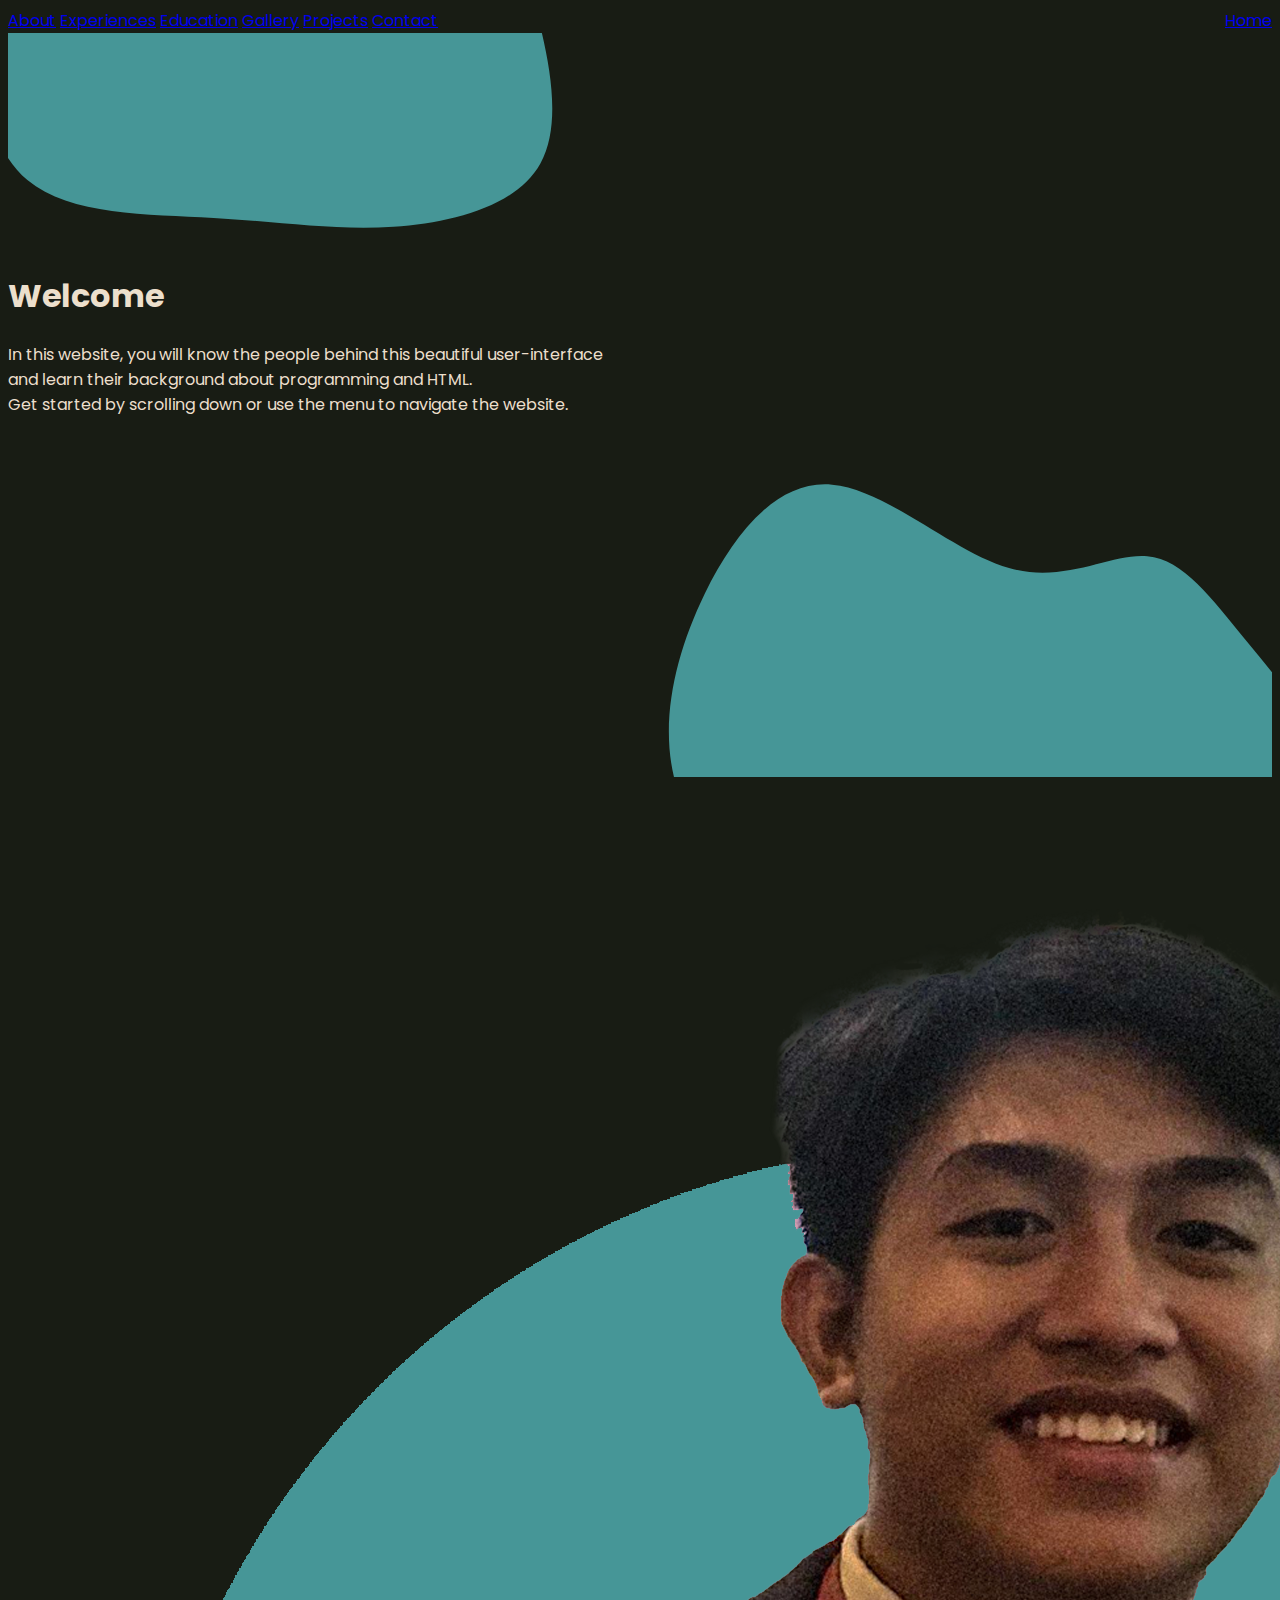
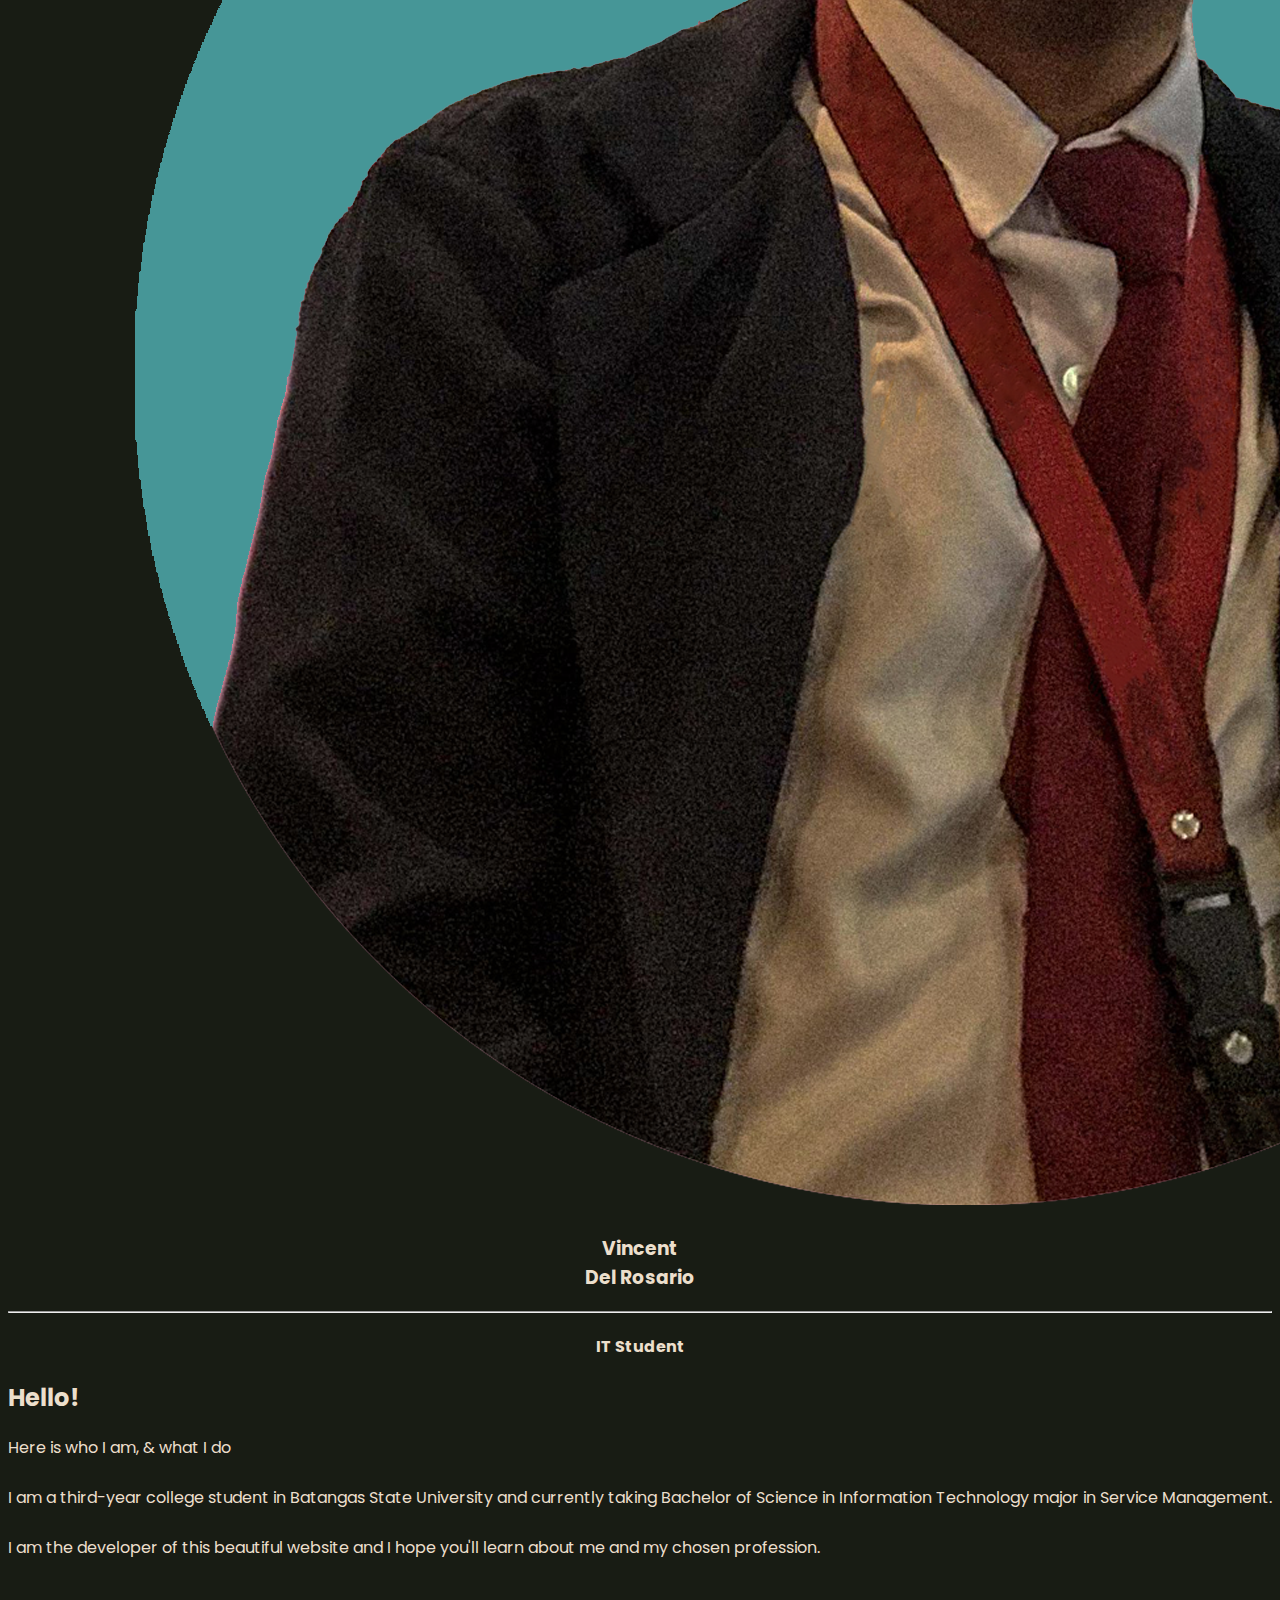
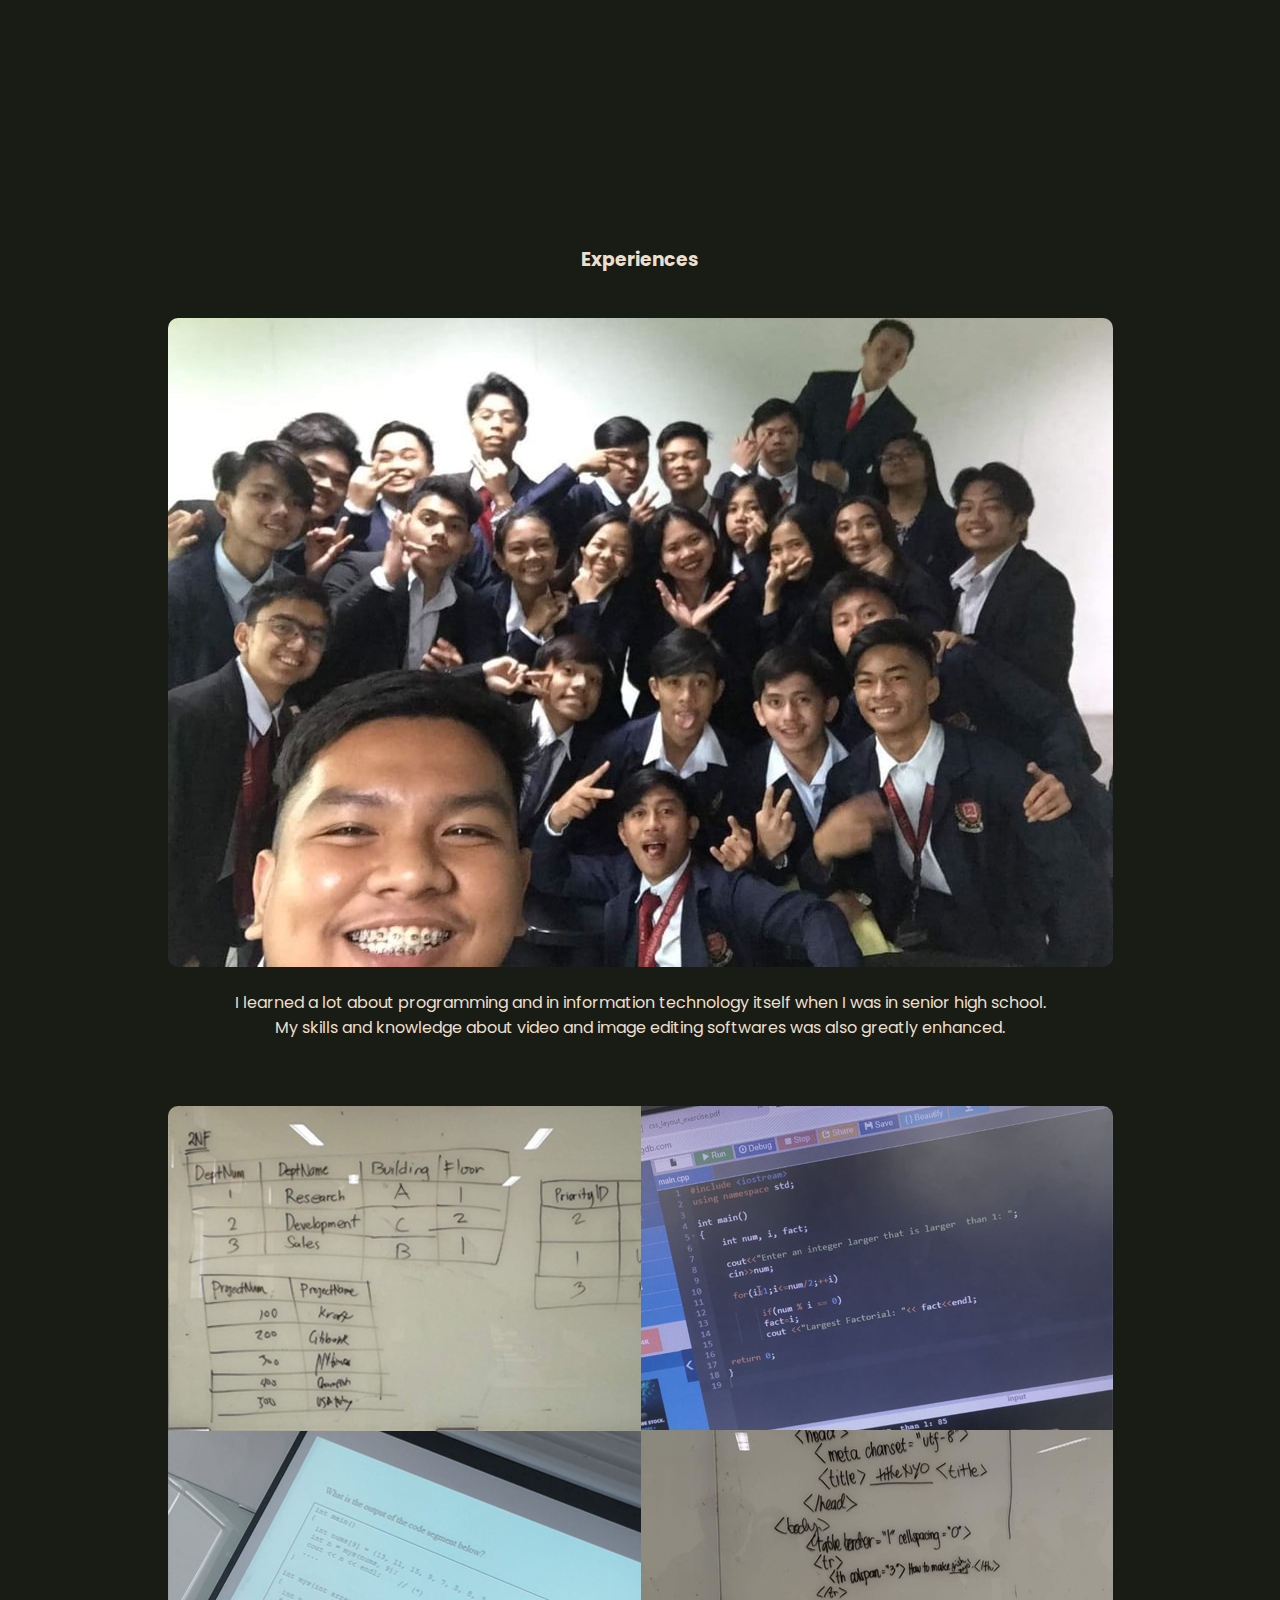
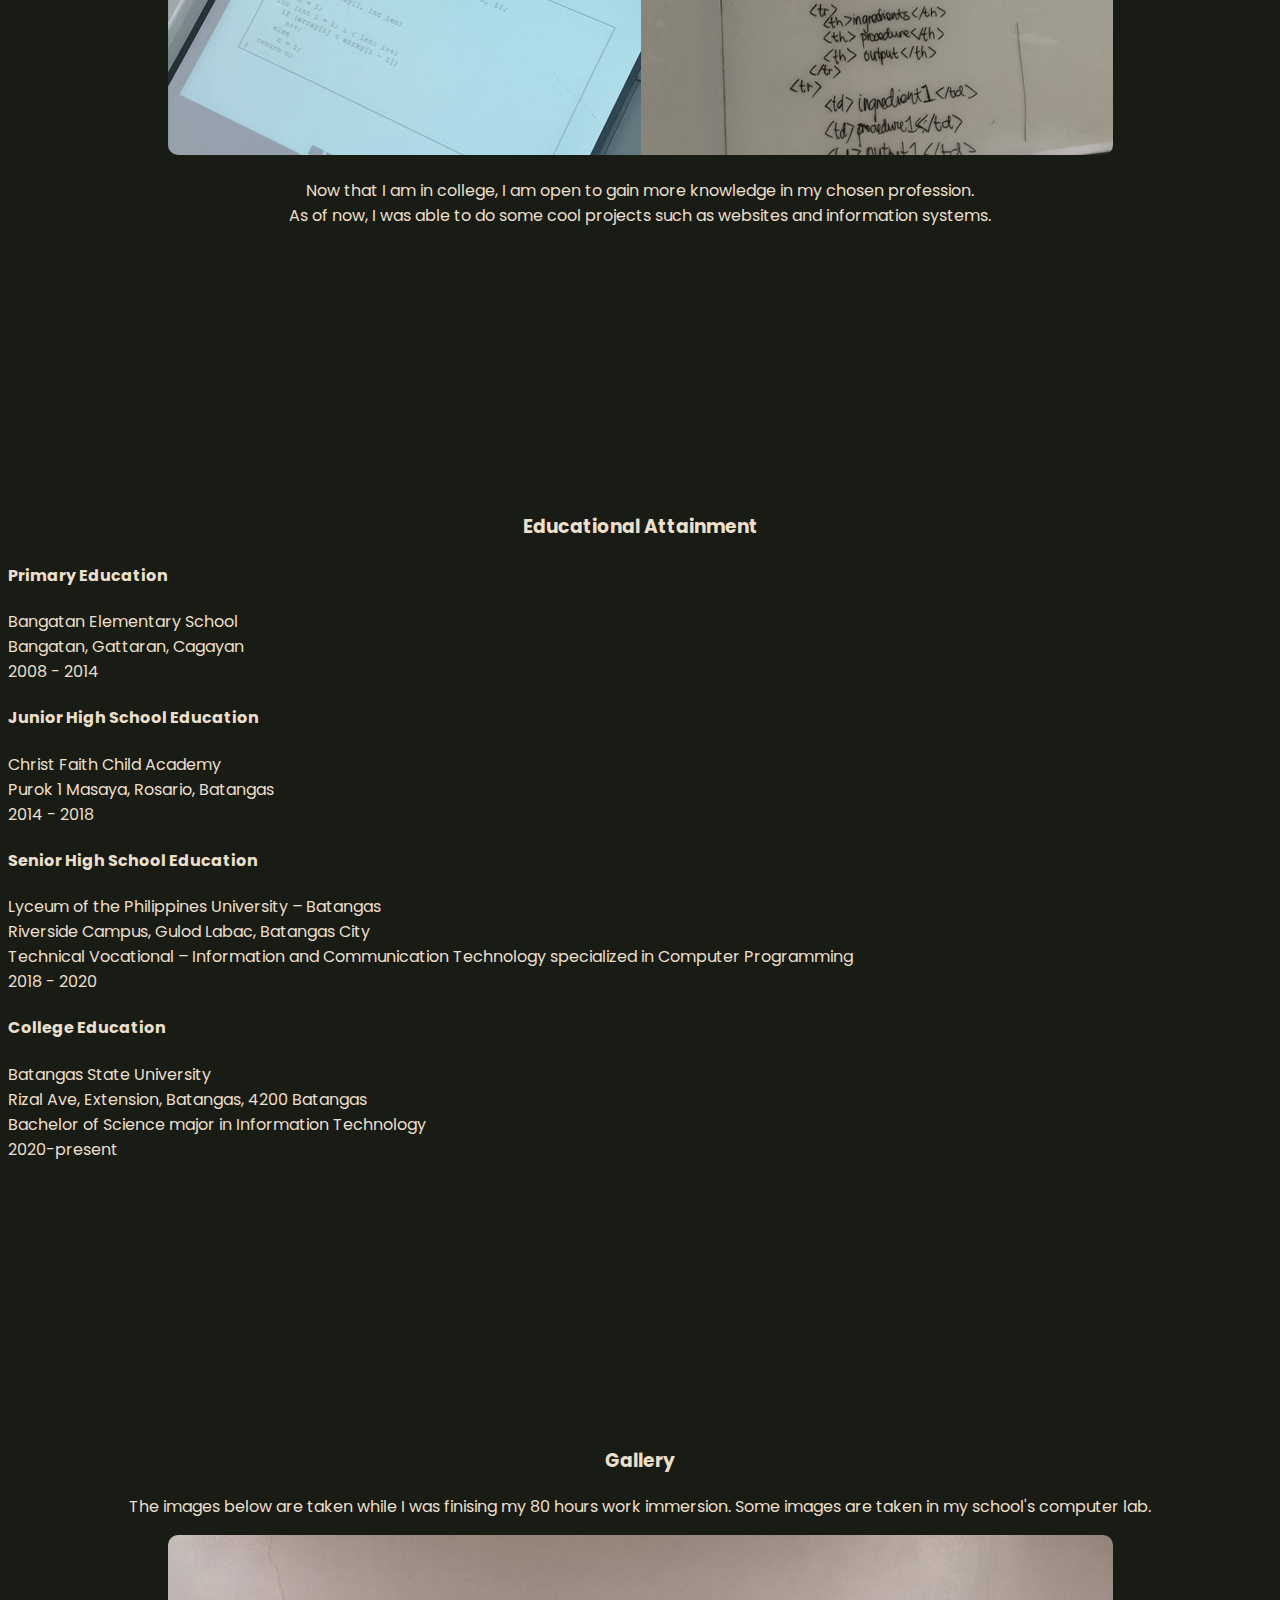
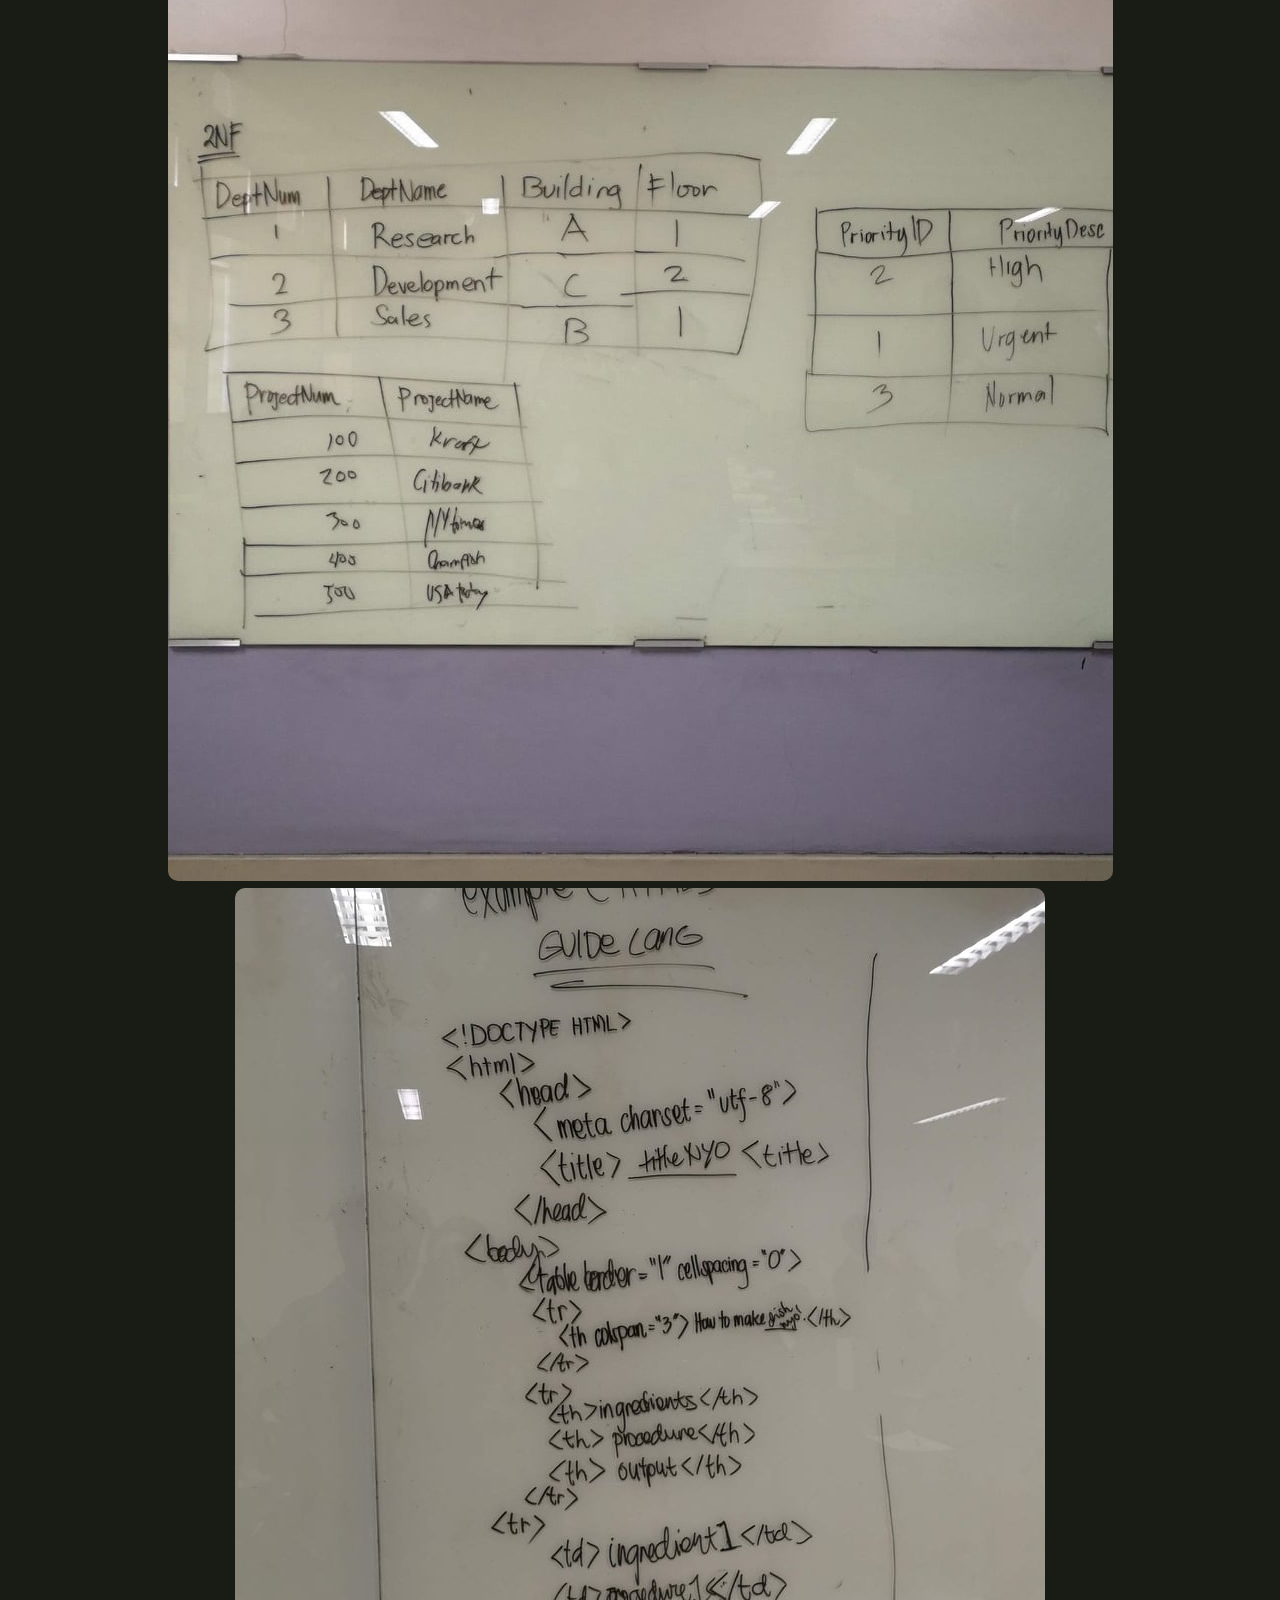
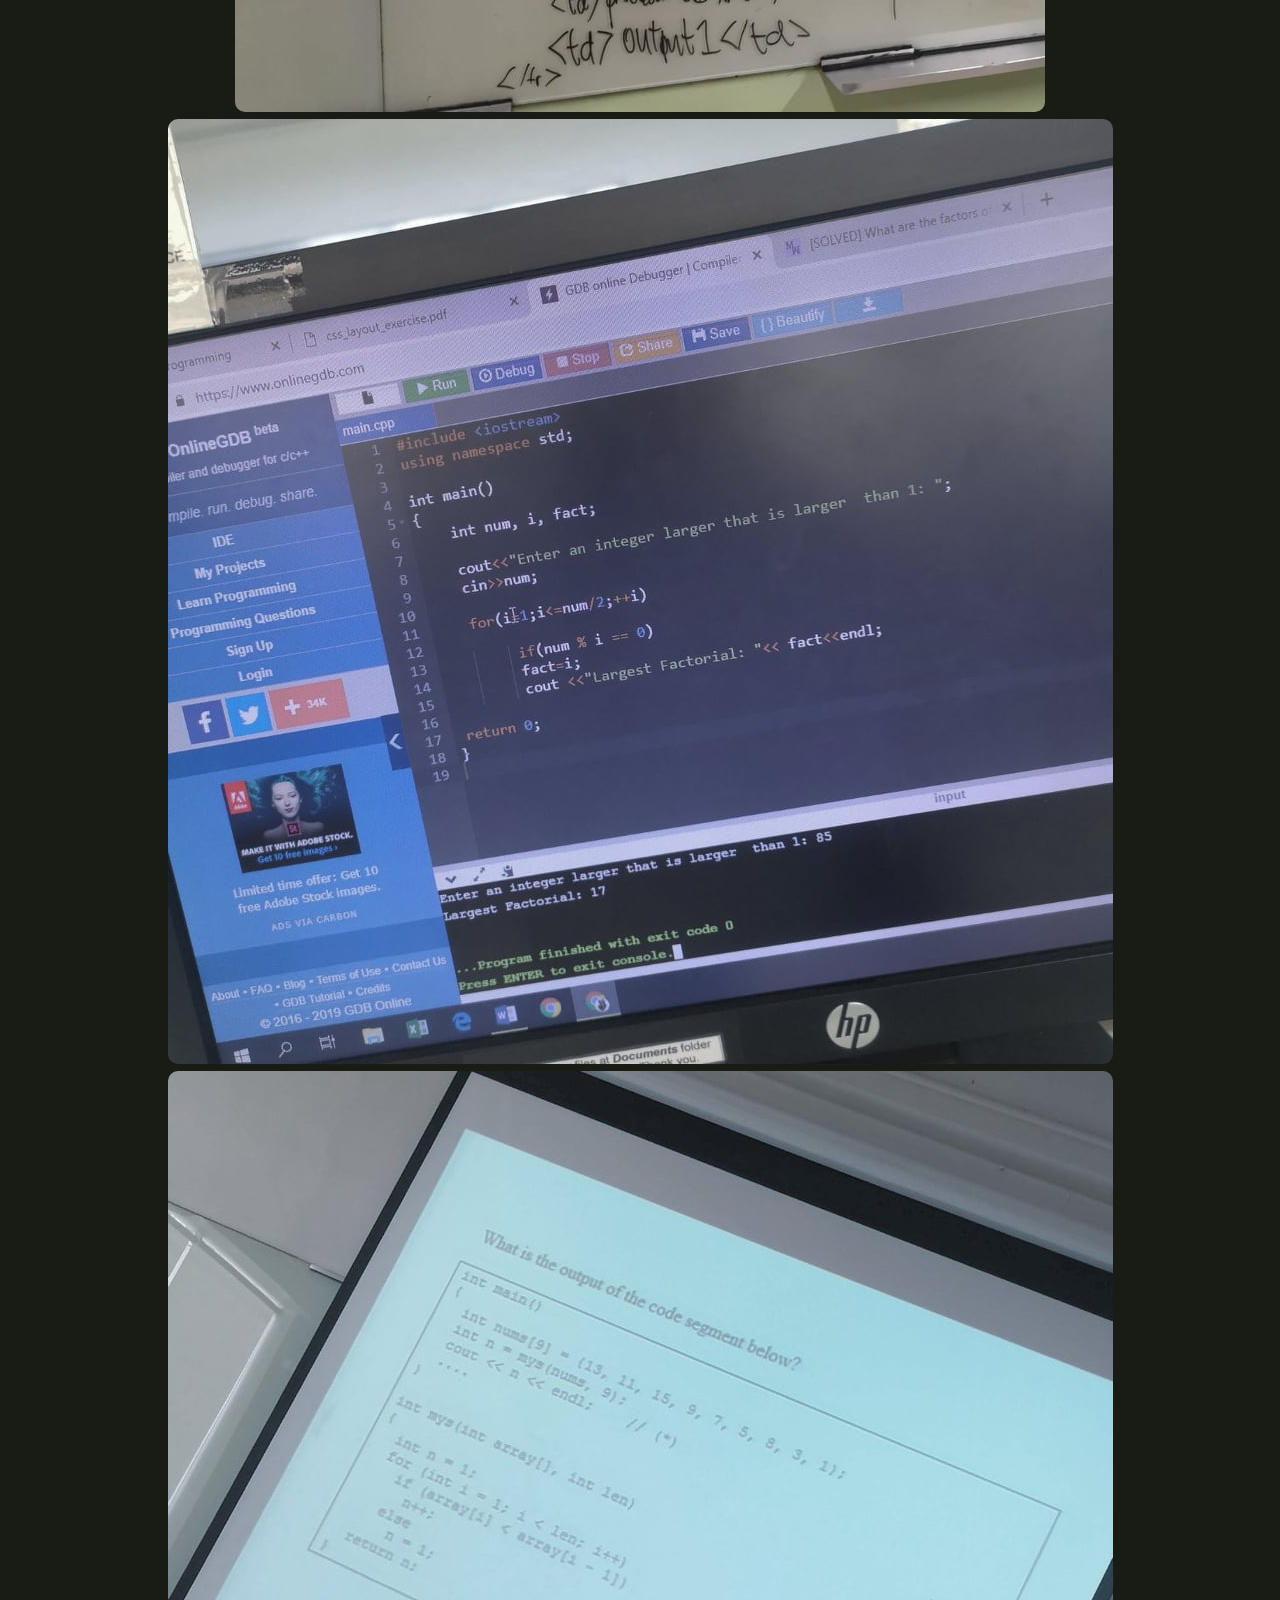
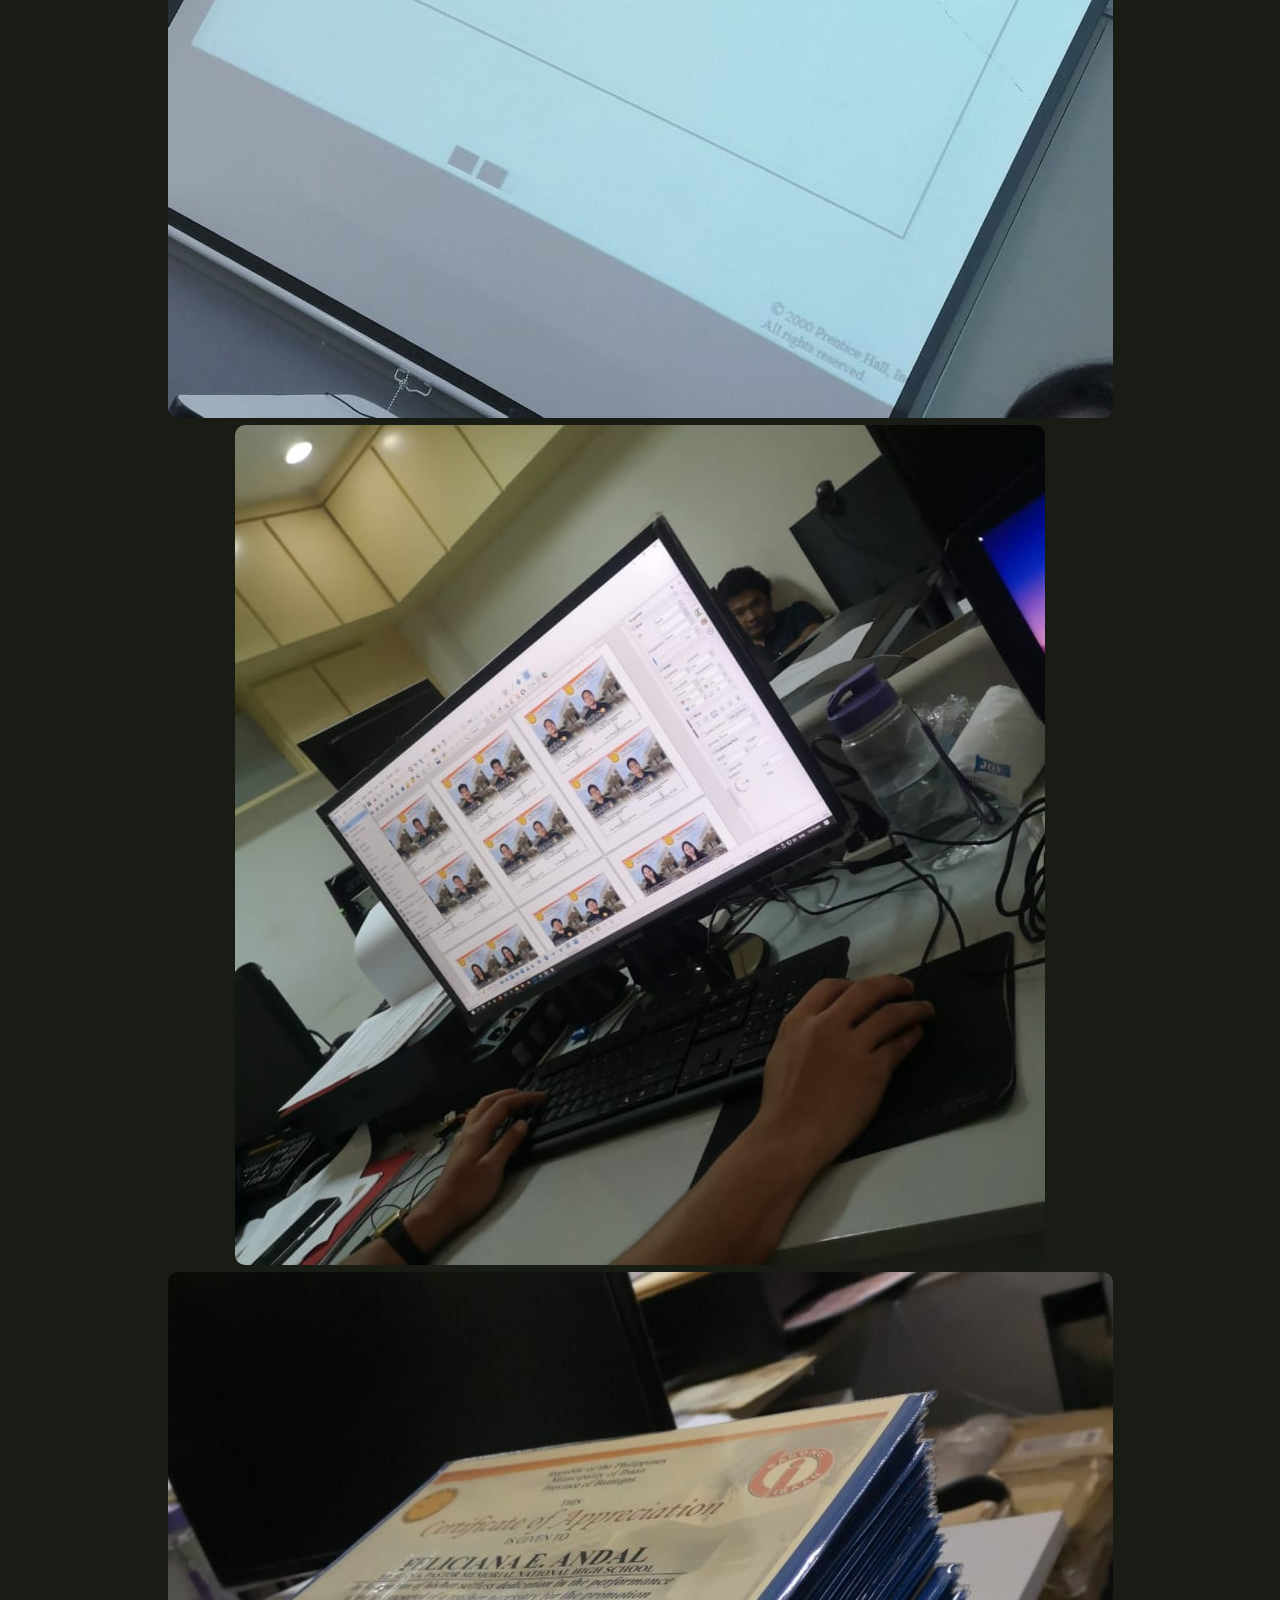
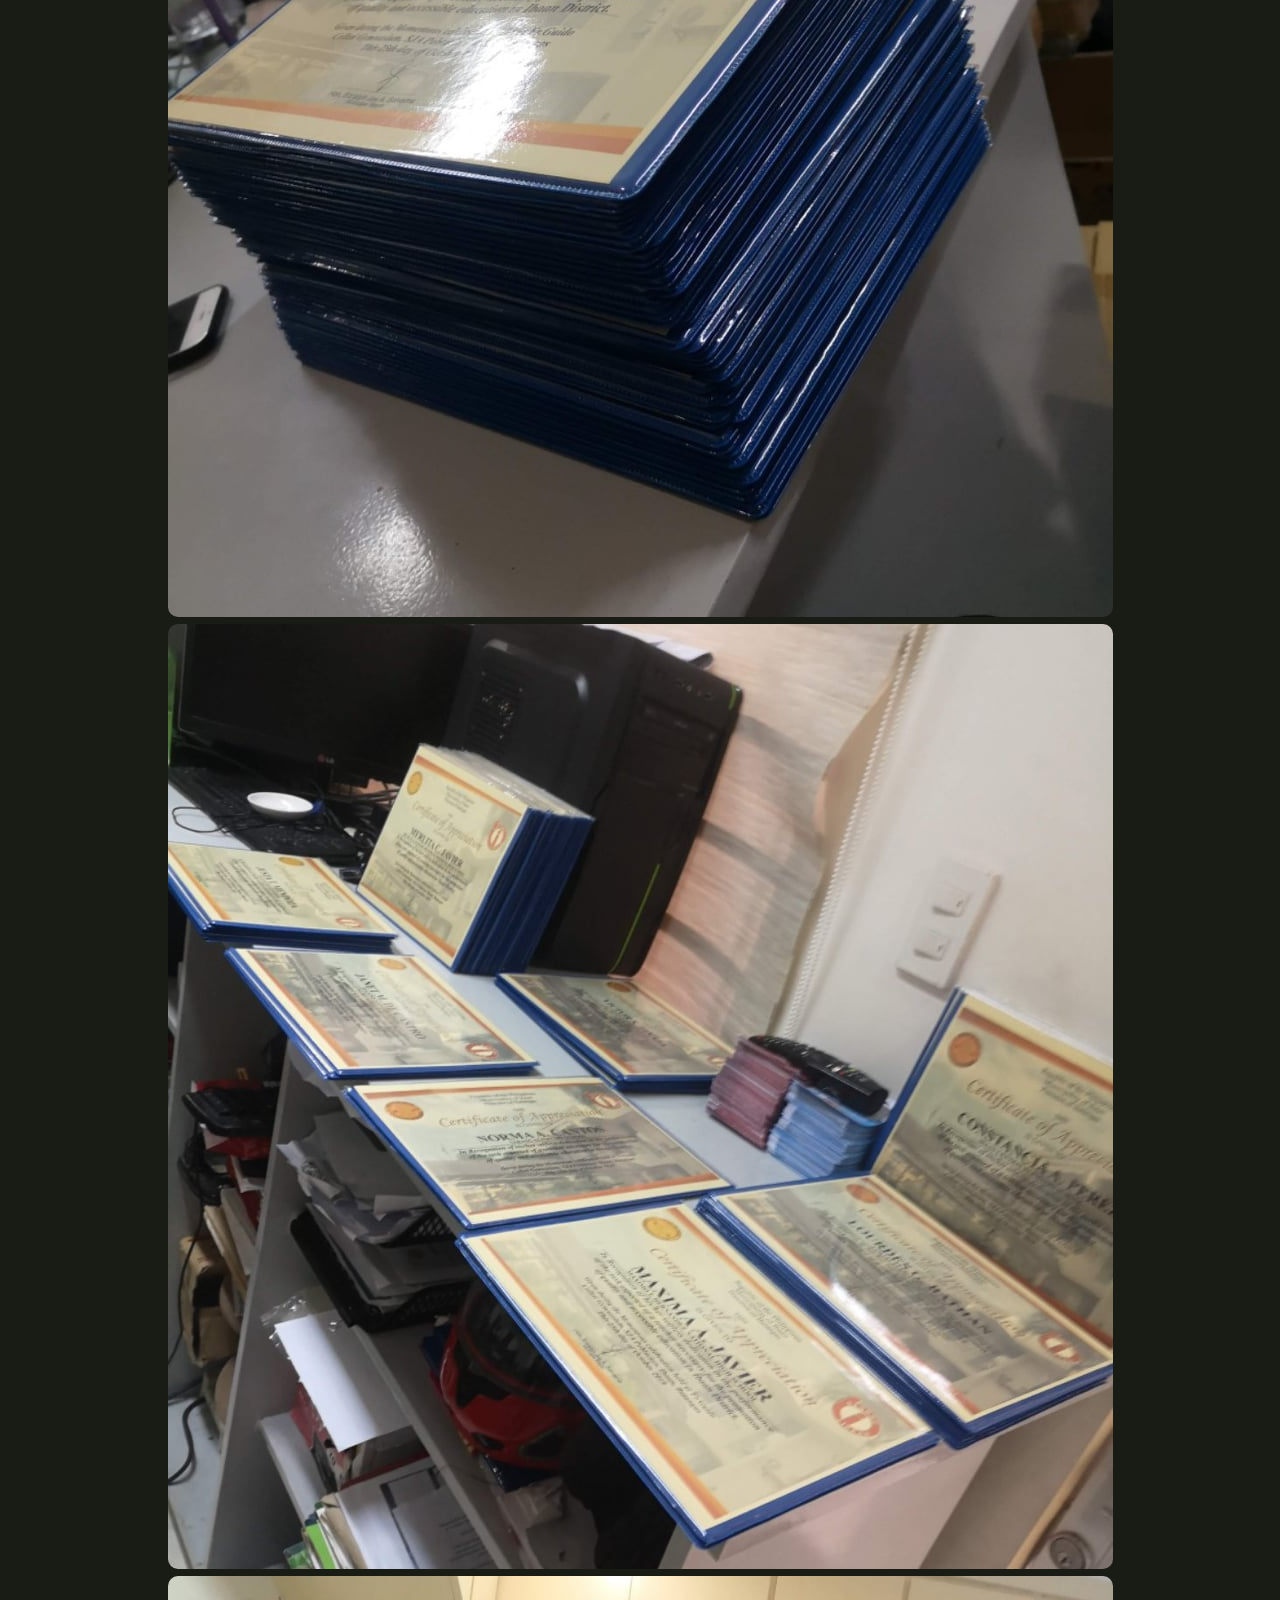
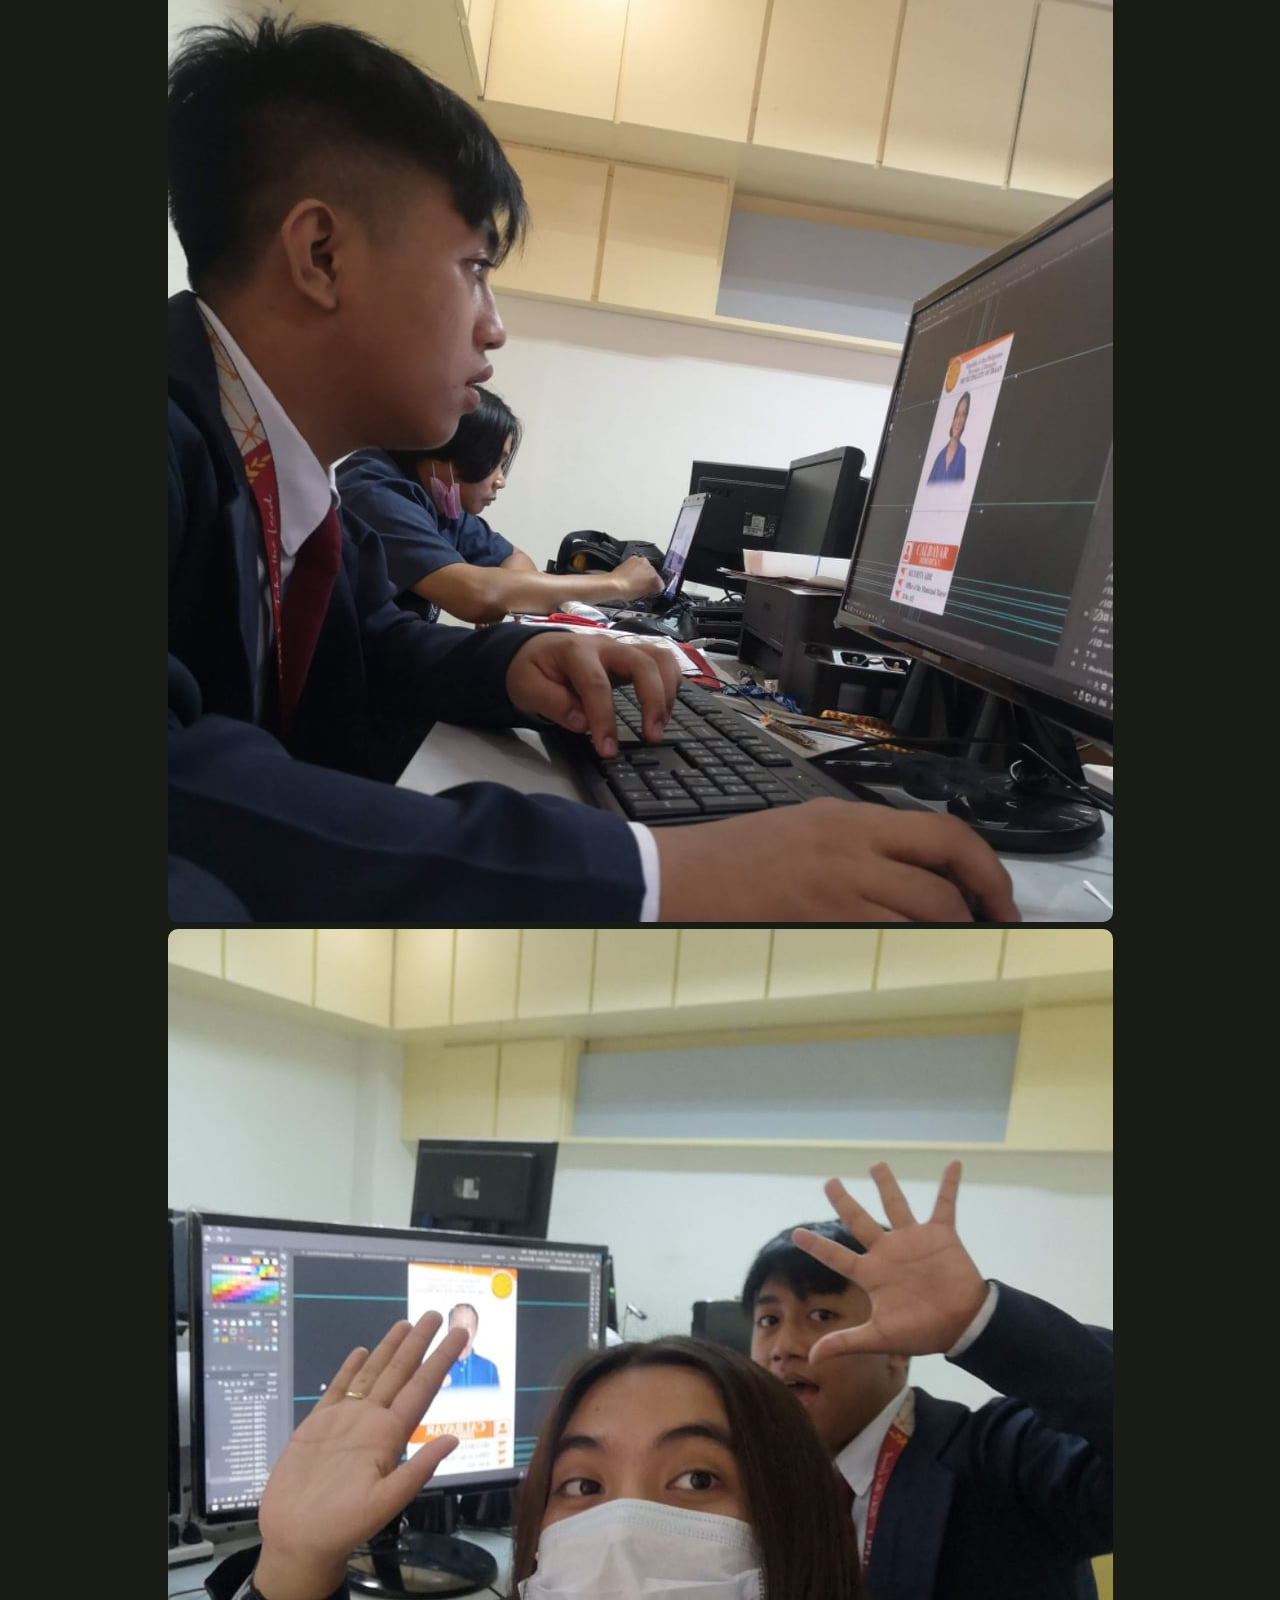
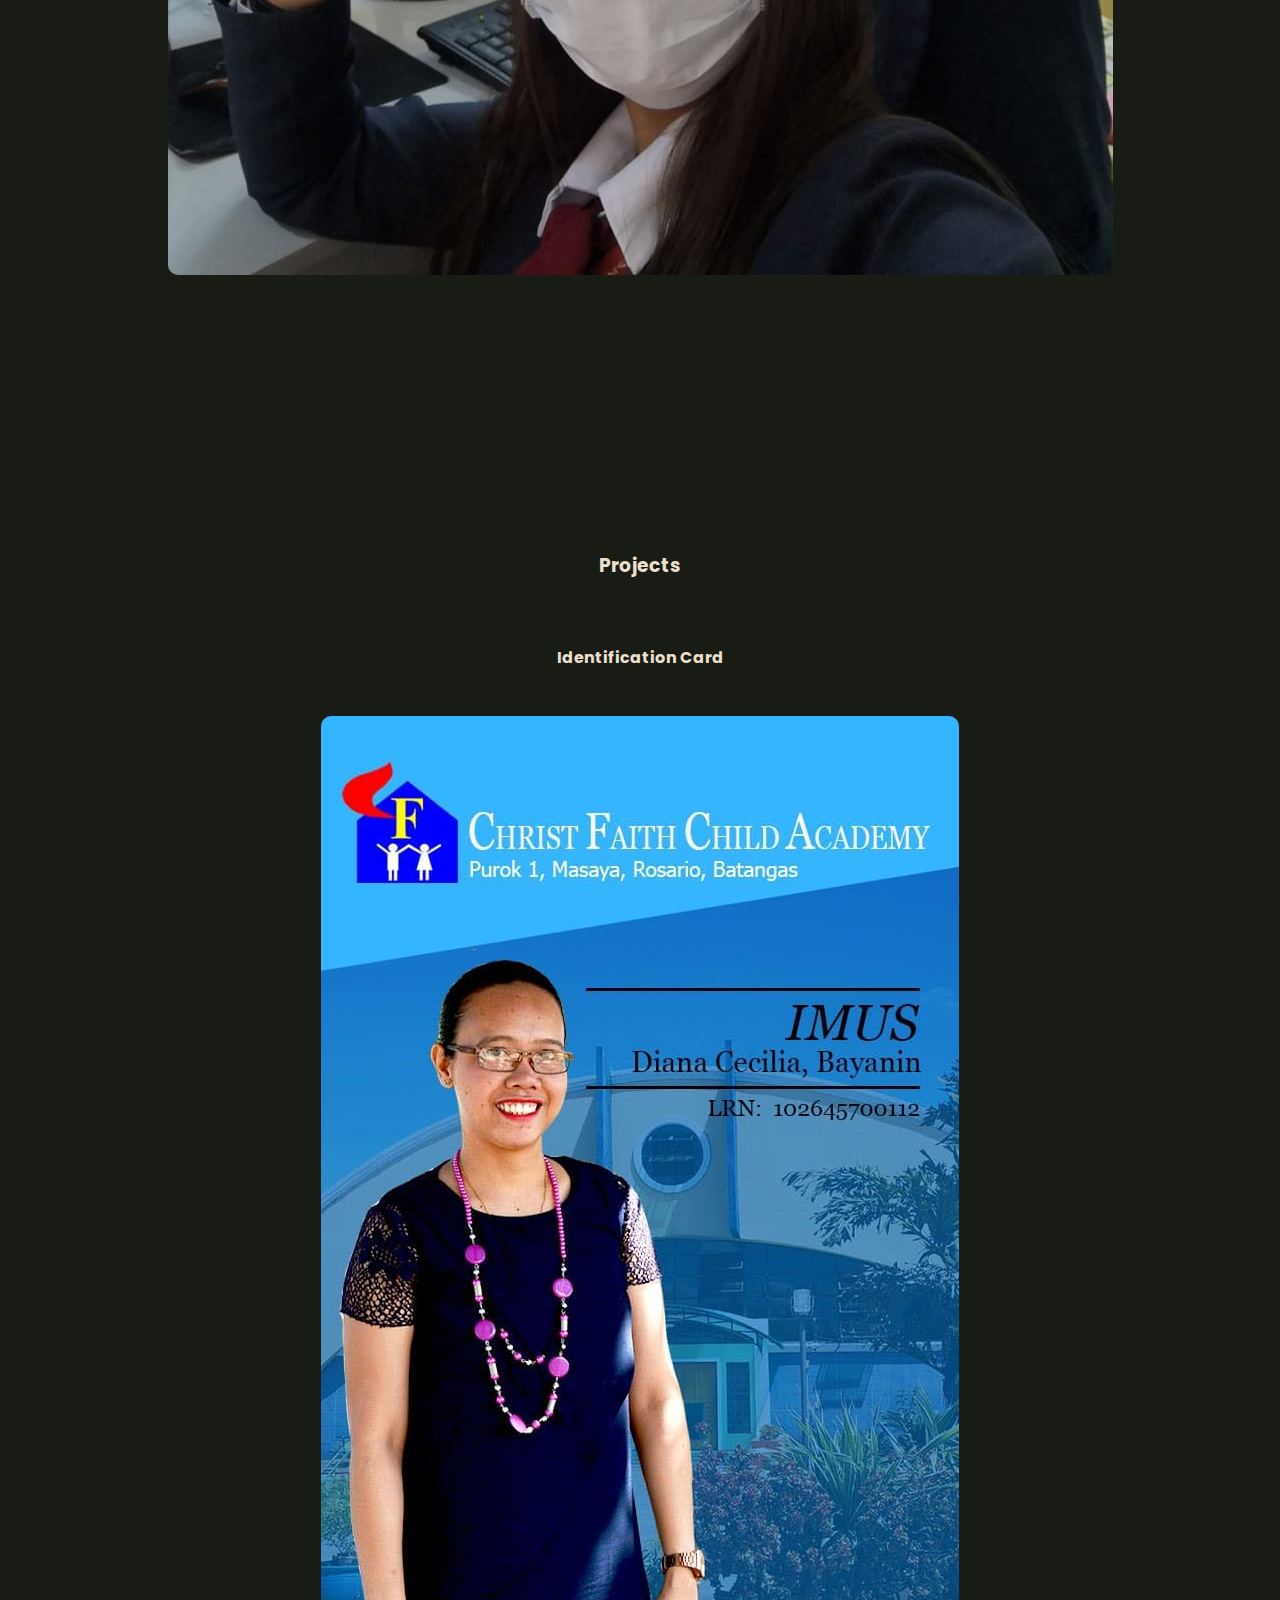
<file: PersonalWebsite.html>
<!DOCTYPE html>
<html>

<head>
	<meta name="viewport" content="width=device-width, initial-scale=1.0">
	<link rel="stylesheet" href="personalwebsite.css">
	<link rel="icon" href="VSDR LOGO.png" type="image/png">
	<title>Vincent Del Rosario</title>
</head>

<body id="welcome">

	<div id="navbar">
		<a href="#aboutPage">About</a>
		<a href="#experiencePage">Experiences</a>
		<a href="#educationPage">Education</a>
		<a href="#galleryPage">Gallery</a>
		<a href="#projectPage">Projects</a>
		<a href="#contactPage">Contact</a>
		<a style="float:right" class="active" href="PersonalWebsite.html">Home</a>
	</div>



	<div>
		<svg viewBox="30 120 300 50" xmlns="http://www.w3.org/2000/svg">
			<path fill="#469697"
				d="M25.8,-46.3C33.3,-35.3,39.2,-27.9,43.6,-19.5C48,-11.1,51,-1.7,54.5,11.3C58,24.2,62,40.7,56.4,50.9C50.8,61.1,35.5,65.1,21.5,66C7.4,66.9,-5.5,64.8,-21.2,63.9C-36.8,63,-55.2,63.4,-65.4,54.9C-75.6,46.3,-77.5,28.9,-72.4,15C-67.3,1.1,-55,-9.2,-46.5,-18.5C-38,-27.8,-33.2,-36,-26.1,-47.2C-19,-58.3,-9.5,-72.4,-0.2,-72.2C9.1,-71.9,18.3,-57.3,25.8,-46.3Z"
				transform="translate(100 100)" />
		</svg>

		<h1 id="headerwords">Welcome</h1>

		<p id="par1">
			In this website, you will know the people behind this beautiful user-interface<br>and learn their background
			about programming and HTML. <br>Get started by scrolling down or use the menu to navigate the website.
		</p>

		<br><br>

		<svg viewBox="-140 40 300 70" xmlns="http://www.w3.org/2000/svg">
			<path fill="#469697"
				d="M30.4,-42.6C39.1,-41.8,45.5,-32.8,54.1,-22.3C62.7,-11.8,73.4,0.2,72.8,11.1C72.1,22,60.1,31.8,50.5,44.8C40.9,57.8,33.7,73.9,23.6,73.9C13.6,73.9,0.7,57.8,-13,50.8C-26.7,43.8,-41.2,46.1,-54,41.3C-66.9,36.5,-78,24.6,-81.7,10.7C-85.4,-3.3,-81.6,-19.4,-74.6,-33.8C-67.6,-48.1,-57.4,-60.8,-44.4,-59.6C-31.5,-58.5,-15.7,-43.6,-2.4,-39.8C10.9,-36,21.8,-43.4,30.4,-42.6Z"
				transform="translate(100 100)" />
		</svg>
	</div>





	<div id="aboutPage">
		<br>
		<br>
		<br>
		<br>
		<br>
		<div class="clearfix">
			<div class="card">
				<center>
					<img class="profpic" src="vincentGreenImage.png" alt="Vincent Del Rosario">
					<h3> Vincent<br>Del Rosario </h3>
					<hr class="hr1">
					<h4>IT Student</h4>
				</center>
			</div>
			<div class="desc">
				<h2>Hello!</h2>
				<p class="text1">Here is who I am, & what I do
					<br><br>
					I am a third-year college student in Batangas State University and currently taking Bachelor of
					Science
					in Information Technology major in Service Management.
					<br><br>
					I am the developer of this beautiful website and I hope you'll learn about me and my chosen
					profession.
				</p>
			</div>
		</div>
		<br>
		<br>
		<br>
		<br>
		<br>
	</div>





	<div id="experiencePage">
		<center>
			<br>
			<br>
			<br>
			<br>
			<br>
			<h3>Experiences</h3>
			<br>
			<img src="ictcp.jpg" class="projimg2">
			<p class="par1"> I learned a lot about programming and in information technology itself when I was in senior high school.<br>
				My skills and knowledge about video and image editing softwares was also greatly enhanced.<br>
			<p>

				<br><br>
				<img src="experience2.jpg" class="projimg2">
			<p class="par1"> Now that I am in college, I am open to gain more knowledge in my chosen profession.<br>
				As of now, I was able to do some cool projects such as websites and information systems.<br>
				
			<p>
		</center>
		<br>
		<br>
		<br>
		<br>
		<br>
	</div>





	<div id="educationPage">
		<br>
		<br>
		<br>
		<br>
		<br>
		<center>
			<h3>Educational Attainment</h3>
		</center>
		<div class="vl"></div>
		<div class="clearfix">
			<div class="eduleft">
				<h4>Primary Education</h4>
				<p>Bangatan Elementary School<br>Bangatan, Gattaran, Cagayan<br>2008 - 2014</p>
			</div>
		</div>
		<div class="eduright">
			<h4>Junior High School Education</h4>
			<p>Christ Faith Child Academy<br>Purok 1 Masaya, Rosario, Batangas<br>2014 - 2018</p>
		</div>
		<div class="clearfix">
			<div class="eduleft">
				<h4>Senior High School Education</h4>
				<p>Lyceum of the Philippines University – Batangas<br>Riverside Campus, Gulod Labac, Batangas
					City<br>Technical Vocational – Information and Communication Technology specialized in Computer
					Programming<br>2018 - 2020</p>
			</div>
		</div>
		<div class="eduright">
			<h4>College Education</h4>
			<p>Batangas State University<br>Rizal Ave, Extension, Batangas, 4200 Batangas<br>Bachelor of Science major
				in Information Technology<br>2020-present</p>
		</div>
		<br>
		<br>
		<br>
		<br>
		<br>
	</div>





	<div id="galleryPage">
		<br>
		<br>
		<br>
		<br>
		<br>
		<center>
			<h3> Gallery</h3>
			<p class="par1">The images below are taken while I was finising my 80 hours work immersion. Some images are
				taken in my school's computer lab. </p>


			<div class="clearfix">
				<div class="img-container">
					<img src="img1.jpg" class="imgfrt">
				</div>
				<div class="img-container">
					<img src="img2.jpg" class="imgfrt">
				</div>
				<div class="img-container">
					<img src="img3.jpg" class="imgfrt">
				</div>
			</div>

			<div class="clearfix">
				<div class="img-container">
					<img src="img4.jpg" class="imgfrt">
				</div>
				<div class="img-container">
					<img src="img5.jpg" class="imgfrt">
				</div>
				<div class="img-container">
					<img src="img6.jpg" class="imgfrt">
				</div>
			</div>

			<div class="clearfix">
				<div class="img-container">
					<img src="img7.jpg" class="imgfrt">
				</div>
				<div class="img-container">
					<img src="img8.jpg" class="imgfrt">
				</div>
				<div class="img-container">
					<img src="img9.jpg" class="imgfrt">
				</div>
			</div>

		</center>
		<br>
		<br>
		<br>
		<br>
		<br>
	</div>





	<div id="projectPage">
		<br>
		<br>
		<br>
		<br>
		<br>
		<center>
			<h3>Projects</h3>
			<br>
			<h4>Identification Card</h4>
			<br>
			<img src="idfront.jpg" class="projimg1">
			<img src="idback.jpg" class="projimg1">
			<p class="par1"> I designed and edited an identification card for a school and it took me a month to finish
				all
				the identification cards.
			<p>

				<br>
			<h4>Coffee Shop Website</h4>
			<br>
			<img src="kb1.png" class="projimg2">
			<img src="kb2.png" class="projimg2">
			<p class="par1"> We designed a website for our chosen coffee shop for our final project in one of our major
				subject when I was Grade 11.
			<p>
		</center>

		<br>
		<br>
		<br>
		<br>
		<br>
	</div>





	<div id="contactPage">
		<br>
		<br>
		<br>
		<br>
		<br>
		<center>
			<h3>Contacts</h3>
			<br>
			<div class="clearfix">
				<div class="img-container">
					<div class="polaroid">
						<img src="fblogo.jpg" style="width:100%">
						<div class="container">
							<a href="https://www.facebook.com/centipido319"
								target="_blank">Facebook:<br>@centipido319</a>
						</div>
					</div>
				</div>

				<div class="img-container">
					<div class="polaroid">
						<img src="iglogo.jpg" style="width:100%">
						<div class="container">
							<a href="https://www.instagram.com/centipido319"
								target="_blank">Instagram:<br>@centipido319</a>
						</div>
					</div>
				</div>

				<div class="img-container">
					<div class="polaroid">
						<img src="twlogo.jpg" style="width:100%">
						<div class="container">
							<a href="https://www.twitter.com/centipido319" target="_blank">Twitter:<br>@centipido319</a>
						</div>
					</div>
				</div>
			</div>

			<div class="clearfix">
				<div class="img-container">
					<div class="polaroid">
						<img src="ytlogo.jpg" style="width:100%">
						<div class="container">
							<a href="https://www.youtube.com/channel/UCRS6pr3AJcOloyhOoXqjWOg"
								target="_blank">Youtube:<br>Vincent Del Rosario</a>
						</div>
					</div>
				</div>

				<div class="img-container">
					<div class="polaroid">
						<img src="maillogo.jpg" style="width:100%">
						<div class="container">
							<a href="mailto:centipido319@gmail.com"">Gmail:<br>centipido319@gmail.com</a>
					</div>
				</div>
			</div>
			
			<div class=" img-container">
								<div class="polaroid">
									<img src="calllogo.jpg" style="width:100%">
									<div class="container">
										<a>Phone No.:<br>09123456789</a>
									</div>
								</div>
						</div>
					</div>
		</center>
		<br>
		<br>
		<br>
		<br>
		<br>
	</div>


</body>

<script>
	window.onscroll = function () { myFunction() };

	var navbar = document.getElementById("navbar");
	var sticky = navbar.offsetTop;

	function myFunction() {
		if (window.pageYOffset >= sticky) {
			navbar.classList.add("sticky")
		} else {
			navbar.classList.remove("sticky");
		}
	}
</script>

</html>
</file>
<file: personalwebsite.css>
@import url('https://fonts.googleapis.com/css2?family=Poppins:wght@100;200;300;400;500;600;700&display=swap');

body {
    background-color: #181C14;
    /* Dark background color */
    color: #ECDFCC;
    /* Light text color */
    font-family: 'Poppins', sans-serif;
}

.accentbody {
    background-color: #3C3D37;
    /* Dark background color */
    color: #ECDFCC;
    /* Light text color */
    font-family: 'Poppins', sans-serif;
}

.div-box1 {
    width: 70%;
}



.light-text {
    font-weight: 200;
}

.bold-text {
    font-weight: 700;
}

.intro-text h1 {
    color: #f5c342;
    /* Highlighted color for name */
    font-size: 3rem;
}

.intro-text p {
    font-size: 1.2rem;
}


img {
    border-radius: 10px;
}

.img_2 {
    border-radius: 50px;
}

/*Colors*/
.bg-gray {
    background-color: #697565;
}

.bg-yellow {
    background-color: #f5c342;
}

.text-yellow {
    color: #f5c342;
}

.social-icons {
    margin-top: 20px;
    /* Adds space between the text and the icons */
}

.social-icons a {
    color: #fff;
    /* Icon color */
    font-size: 30px;
    /* Adjust size of icons */
    margin: 0 15px;
    /* Adds space between the icons */
    display: inline-block;
}

.social-icons a:hover {
    color: #f0a500;
    /* Change color on hover */
}

.icon-hover {
    font-size: 2rem;
    /* Adjust the size */
    transition: color 0.3s ease-in-out;
}

.wave-background {
    background-image: url('Images/waves_2.png');
    background-size: cover;
    /* Ensures the image covers the entire div */
    background-repeat: no-repeat;
    /* Prevents the image from repeating */
    background-position: bottom;
    /* Places the wave image at the bottom */
    height: 500px;
    /* Adjust the height based on your design */
    width: 100%;
    /* Makes sure the div takes full width */
    position: relative;
    /* You can adjust position if needed */
}

.text-column {
    display: flex;
    flex-direction: column;
    justify-content: center;
    /* Vertically centers text within the column */
    margin-top: 60px;
    text-align: left;
    /* Ensures text aligns to the left */
}


/* Container for hover effect */
.hover-container {
    position: relative;
    display: inline-block;
}

/* Image to be dimmed on hover */
.hover-image {
    transition: 0.3s ease;
}

/* Text displayed on hover */
.hover-text {
    position: absolute;
    top: 50%;
    left: 50%;
    transform: translate(-50%, -50%);
    color: white;
    font-size: 1rem;
    text-align: center;
    opacity: 0;
    transition: 0.3s ease;
}

/* Hover effect */
.hover-container:hover .hover-image {
    opacity: 0.1;
    /* Dims the image */
}

.hover-container:hover .hover-text {
    opacity: 1;
    /* Shows the text */
}

.timeline {
    position: relative;
}

.timeline::before {
    content: '';
    position: absolute;
    left: 50%;
    top: 70px;
    bottom: 70px;
    width: 10px;
    background-color: white;
    transform: translateX(-50%);
}

.timeline-item {
    position: relative;
    margin: 2rem 0;
}

.timeline-item .timeline-circle {
    position: absolute;
    top: 0;
    left: 50%;
    width: 100px;
    height: 100px;
    background-color: white;
    border-radius: 50%;
    transform: translateX(-50%);
    z-index: 1;
}

.timeline-content {
    padding: 0 1rem;
}

.timeline-left {
    text-align: right;
}

.timeline-left .timeline-content {
    margin-right: auto;
}

.timeline-right .timeline-content {
    margin-left: auto;
}

.clickable-image {
    cursor: pointer;
}

@media (max-width: 767.98px) {
    .div-box1 {
        width: 90%;
    }

    .timeline::before {
        left: 13%;
    }

    .timeline-item {
        display: block;
    }

    .timeline-left .timeline-content,
    .timeline-right .timeline-content {
        text-align: left;
        margin: 0;
        padding-left: 4rem;
        font-size: x-small;
    }

    .timeline-item .timeline-circle {
        left: 10%;
    }
}
</file>
